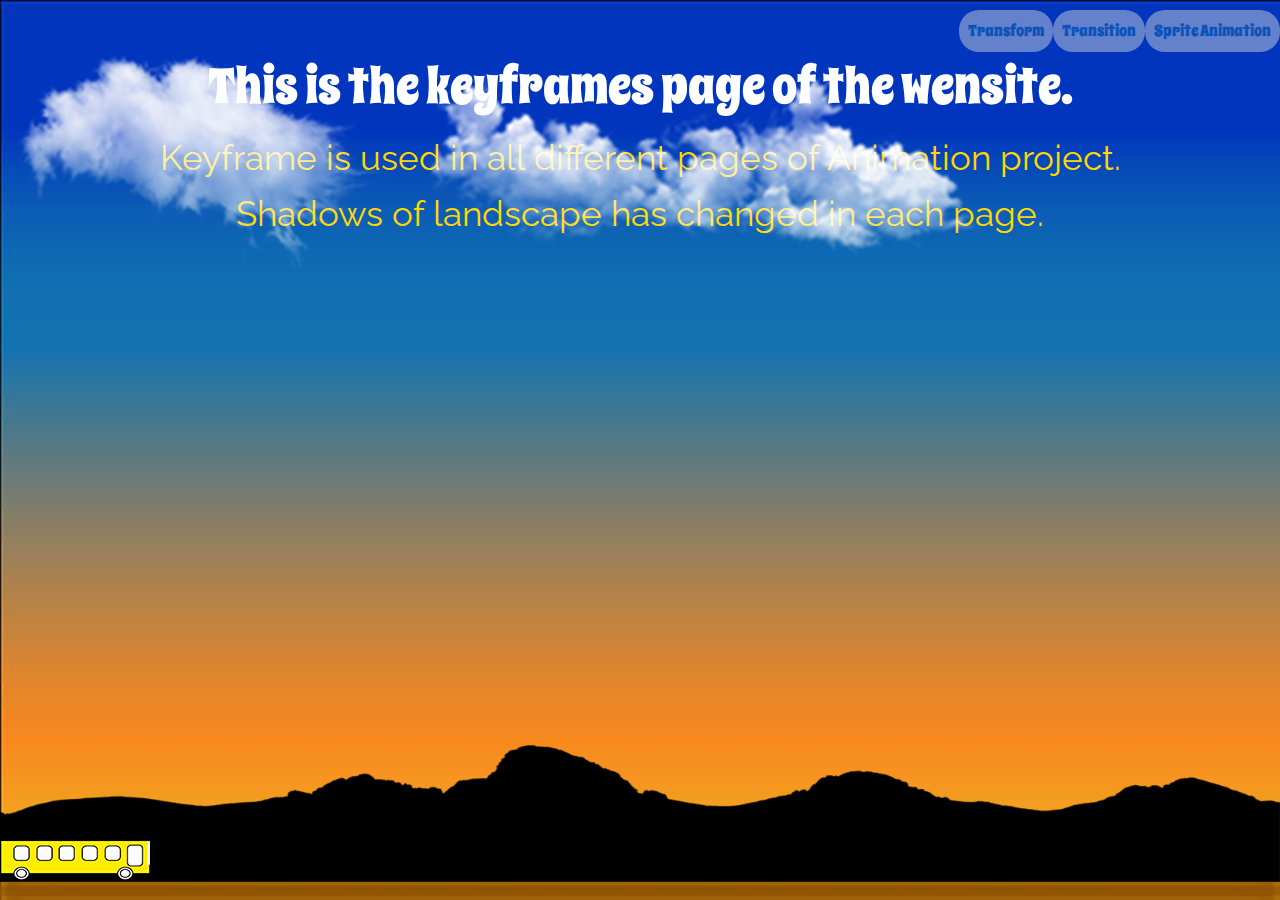
<file: index.html>
<!doctype html>
<html class="no-js" lang="en" dir="ltr">
  <head>
    <meta charset="utf-8">
    <meta http-equiv="x-ua-compatible" content="ie=edge">
    <meta name="viewport" content="width=device-width, initial-scale=1.0">
    <link href="https://fonts.googleapis.com/css?family=Spicy+Rice" rel="stylesheet">
    <link href="https://fonts.googleapis.com/css?family=Spicy+Rice" rel="stylesheet">
    <link href="https://fonts.googleapis.com/css?family=Raleway|Spicy+Rice" rel="stylesheet">
    <title>Animation Site</title>
    <link rel="stylesheet" href="css/foundation.css">
    <link rel="stylesheet" href="css/app.css">
    <link rel="stylesheet" href="css/foundation.min.css">
    <style>
      body{
        background-image: url("images/sunset.jpg");
      }
      h2{
        font-size: 50px;
        font-family: 'Spicy Rice', cursive;
        color:white;
      }
      p{
        font-family: 'Raleway', sans-serif;
        color: gold;
        font-size: 35px;
      }

        </style>
  </head>
<nav>

   <li><a href="sprite.html">Sprite Animation</a></li>
  <li><a href="transition.html">Transition</a></li>
<li><a href="transform.html">Transform</a></li>
</nav>




  <body>
<div id="main">
  <img id="mountain" src="images/mountain.png">
<img id="bus" src="images/bus.png">
<img id="ground" src="images/ground.png">
    </div>
<div id="clouds">
  <img id="clound2" src="images/yun1.png">
  <img id="clound3" src="images/yun3.png">
</div>
<div align="center">
<h2>This is the keyframes page of the wensite.</h2>
<p>Keyframe is used in all different pages of Animation project.
 <br>Shadows of landscape has changed in each page.</br></p>
</div>





    <script src="js/vendor/jquery.js"></script>
    <script src="js/vendor/what-input.js"></script>
    <script src="js/vendor/foundation.js"></script>
    <script src="js/app.js"></script>


  </body>
</html>
</file>
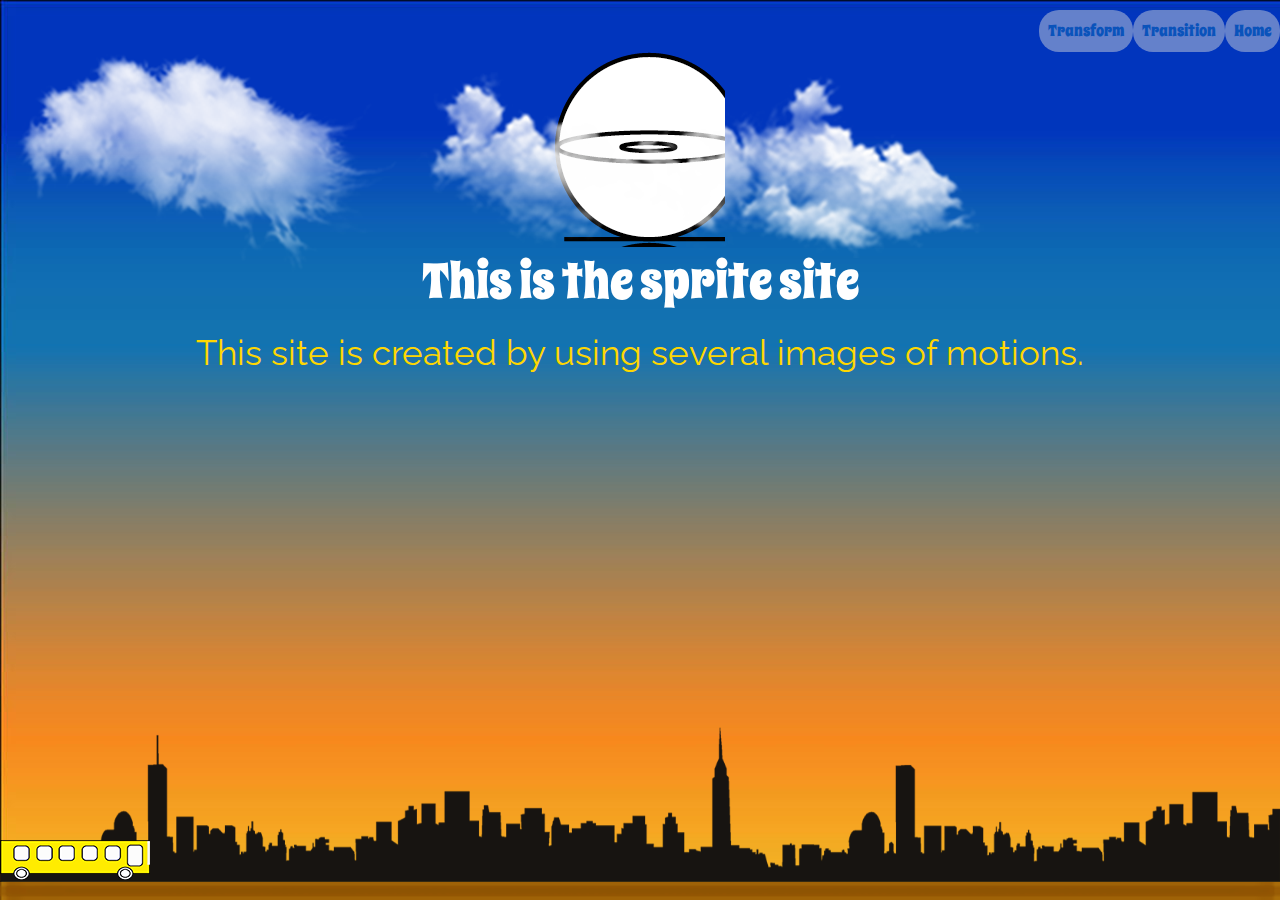
<file: sprite.html>
<!doctype html>
<html class="no-js" lang="en" dir="ltr">
  <head>
    <meta charset="utf-8">
    <meta http-equiv="x-ua-compatible" content="ie=edge">
    <meta name="viewport" content="width=device-width, initial-scale=1.0">
    <link href="https://fonts.googleapis.com/css?family=Spicy+Rice" rel="stylesheet">
    <link href="https://fonts.googleapis.com/css?family=Spicy+Rice" rel="stylesheet">
    <link href="https://fonts.googleapis.com/css?family=Raleway|Spicy+Rice" rel="stylesheet">
    <title>Sprite Animation</title>
    <link rel="stylesheet" href="css/foundation.css">
    <link rel="stylesheet" href="css/app.css">
    <link rel="stylesheet" href="css/foundation.min.css">
    <style>
      body{
        background-image: url("images/sunset.jpg");
      }
      h3{
        font-size: 50px;
        font-family: 'Spicy Rice', cursive;
        color:white;
      }
      p{
        font-family: 'Raleway', sans-serif;
        color: gold;
        font-size: 35px;
      }
      #sprite{
        margin-left: auto;
        margin-right: auto;
      background: url(images/sprite.png);
        width: 170px;
        height:195px;
        -webkit-animation:sprite 0.7s steps(7) infinite;
        animation: sprite 0.7s steps(7) infinite;
      }
      @-webkit-keyframes sprite{
        from{background-position: 0px;}
      to{background-position: -500px;}
      @keyframes sprite{
        from{background-position: 0px;}
      to{background-position: -500px;}
        }
     }

        </style>
  </head>
<nav>

   <li><a href="index.html">Home</a></li>
   <li><a href="transition.html">Transition</a></li>
   <li><a href="transform.html">Transform</a></li>
</nav>




  <body>
<div id="main">
  <img id="city" src="images/city.png">
<img id="bus" src="images/bus.png">
<img id="ground" src="images/ground.png">
    </div>
<div id="clouds">
  <img id="clound2" src="images/yun1.png">
  <img id="clound3" src="images/yun3.png">
</div>

<div id="sprite"> </div>
<div align="center">
<h3>This is the sprite site</h3>
<p>This site is created by using several images of motions. </p>
</div>






    <script src="js/vendor/jquery.js"></script>
    <script src="js/vendor/what-input.js"></script>
    <script src="js/vendor/foundation.js"></script>
    <script src="js/app.js"></script>


  </body>
</html>
</file>
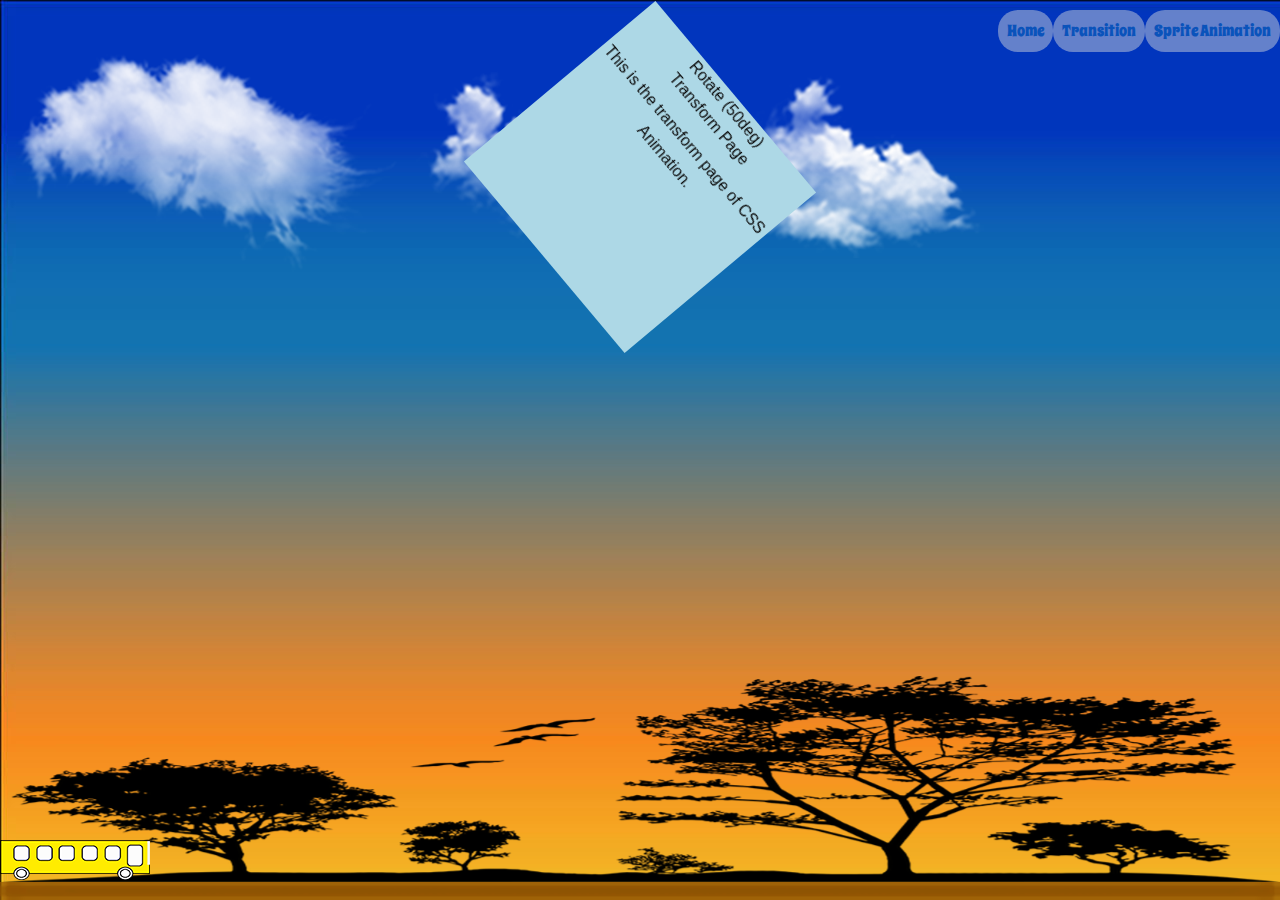
<file: transform.html>
<!doctype html>
<html class="no-js" lang="en" dir="ltr">
  <head>
    <meta charset="utf-8">
    <meta http-equiv="x-ua-compatible" content="ie=edge">
    <meta name="viewport" content="width=device-width, initial-scale=1.0">
    <link href="https://fonts.googleapis.com/css?family=Spicy+Rice" rel="stylesheet">
    <title>Transform Site</title>
    <link rel="stylesheet" href="css/foundation.css">
    <link rel="stylesheet" href="css/app.css">
    <link rel="stylesheet" href="css/foundation.min.css">
    <style>
      body{
        background-image: url("images/sunset.jpg");
      }
#rotate{
  margin-left: auto;
  margin-right: auto;
  width: 250px;
  height: 250px;
background: lightblue;
-ms-transform: rotate(50deg);
-webkit-transform: rotate(50deg);
transform: rotate(50deg);

}

        </style>
  </head>
<nav>

   <li><a href="sprite.html">Sprite Animation</a></li>
  <li><a href="transition.html">Transition</a></li>
<li><a href="index.html">Home</a></li>
</nav>




  <body>
<div id="main">
  <img id="transform" src="images/transform.png">
<img id="bus" src="images/bus.png">
<img id="ground" src="images/ground.png">
    </div>
<div id="clouds">
  <img id="clound2" src="images/yun1.png">
  <img id="clound3" src="images/yun3.png">
</div>
<div id="rotate" align="center">Rotate (50deg)
<h6>Transform Page</h6>
<p>This is the transform page of CSS Animation.</p>
</div>





    <script src="js/vendor/jquery.js"></script>
    <script src="js/vendor/what-input.js"></script>
    <script src="js/vendor/foundation.js"></script>
    <script src="js/app.js"></script>


  </body>
</html>
</file>
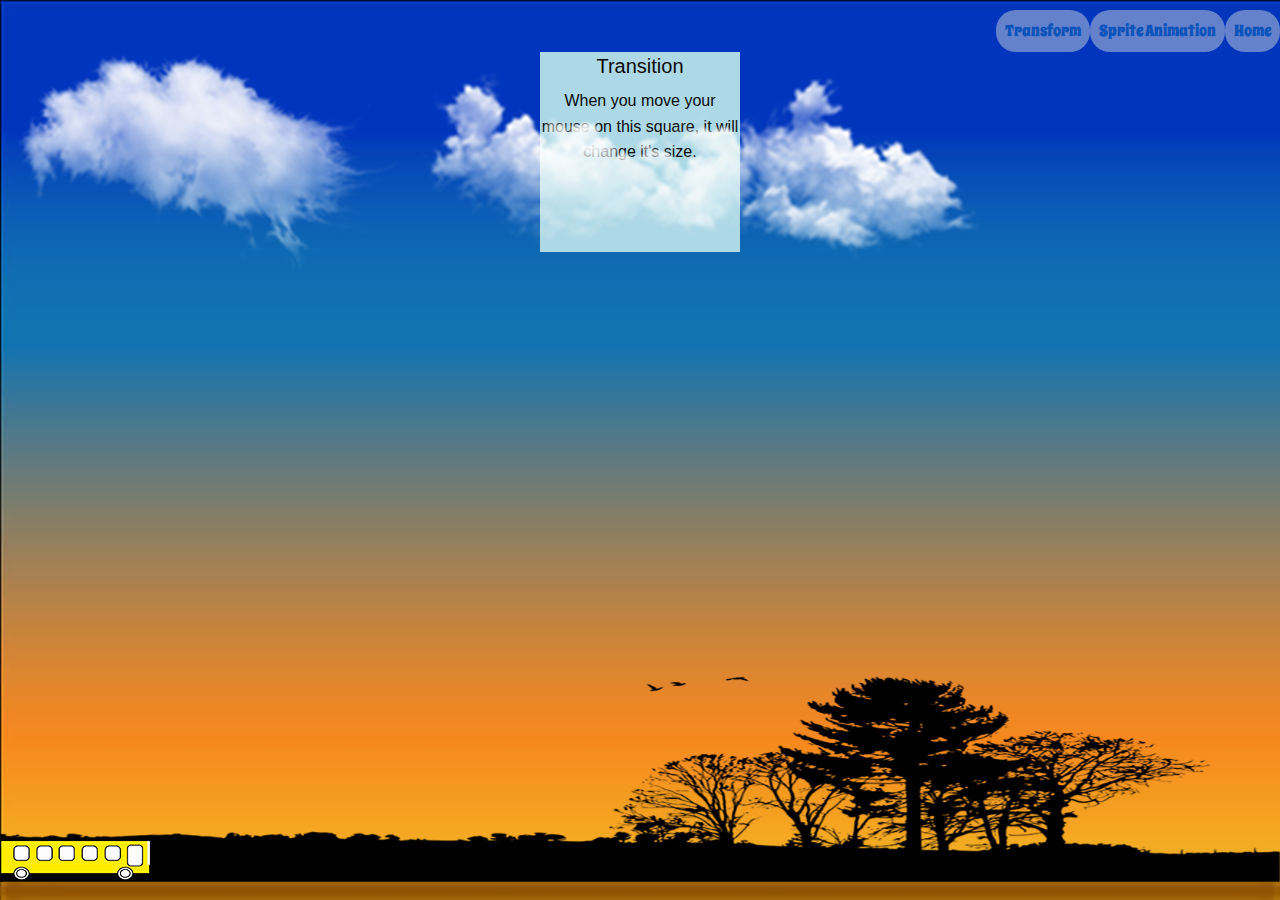
<file: transition.html>
<!doctype html>
<html class="no-js" lang="en" dir="ltr">
  <head>
    <meta charset="utf-8">
    <meta http-equiv="x-ua-compatible" content="ie=edge">
    <meta name="viewport" content="width=device-width, initial-scale=1.0">
    <link href="https://fonts.googleapis.com/css?family=Spicy+Rice" rel="stylesheet">
    <title>transition</title>
    <link rel="stylesheet" href="css/foundation.css">
    <link rel="stylesheet" href="css/app.css">
    <link rel="stylesheet" href="css/foundation.min.css">
    <style>
      body
      {
        background-image: url("images/sunset.jpg");
      }
         #transition {
          margin-left: auto;
          margin-right: auto;
          width: 200px;
          height: 200px;
          background: lightblue;
          -webkit-transition: width 3s, height 3s;
          transition: width 3s, height 3s;
        }
        #transition:hover{
          width: 500px;
          height: 500px;
          background: yellow;
          opacity: 0.5;
        }
      </style>
  </head>
<nav>
    <li><a href="index.html">Home</a></li>
   <li><a href="sprite.html">Sprite Animation</a></li>
<li><a href="transform.html">Transform</a></li>
</nav>




  <body>
<div id="main">
  <img id="countryside" src="images/countryside.png">
<img id="bus" src="images/bus.png">
<img id="ground" src="images/ground.png">
    </div>
<div id="clouds">
  <img id="clound2" src="images/yun1.png">
  <img id="clound3" src="images/yun3.png">
</div>

<div id="transition" align="center">
<h5>Transition</h5>
<p>When you move your mouse on this square, it will change it's size.</p>

</div>






    <script src="js/vendor/jquery.js"></script>
    <script src="js/vendor/what-input.js"></script>
    <script src="js/vendor/foundation.js"></script>
    <script src="js/app.js"></script>


  </body>
</html>
</file>
<file: css/app.css>
nav{
    list-style-type: none;
    margin-top:10px;
    padding:0;
    overflow: hidden;
}
li{
  float: right;
  font-family: 'Spicy Rice', cursive;
}
li a{
  display: block;
  padding:9px;
  background-color:#dddddd;
  border-radius: 20px;
  opacity: 0.45;

}


div main{
  position:fixed;
  width: 10px;
  height:30px;
  margin-bottom: 30px;
  -webkit-animation: drive 8s infinite;
  }
/*bus part*/
img{
  max-width: 100%;
  max-height: 100%;
}

@-webkit-keyframes drive {
  from{left: 0px;}
  to{left:2500px;}
}
@keyframes drive{
  from{left: 0px;}
  to{left:2500px;}

}
#bus{
  -webkit-animation: drive 8s infinite;
  position: fixed;
  bottom: 20px;
}

/*end of bus part*/

/*ground part*/
#ground{
  position: fixed;
  bottom: 0px;
  width: 999999999px;
  height: 18px;
}





/*end of ground part*/

/*mountain part*/
#mountain{

width: 9999px;
position: fixed;
bottom:18px;
}
/*end of mountaion part*/

/*city part*/
#city{
width: 9999px;
position: fixed;
bottom:18px;
}
/*city end*/

/*village part*/
#countryside{
  width: 9999px;
position: fixed;
bottom:18px;
}
/*village end*/

/*clouds*/
#clouds{
  position: fixed;
  top: 20px;
}
/*end clouds*/

#transform{
  width: 9999px;
position: fixed;
bottom:18px;
}


/*end clouds*/
</file>
